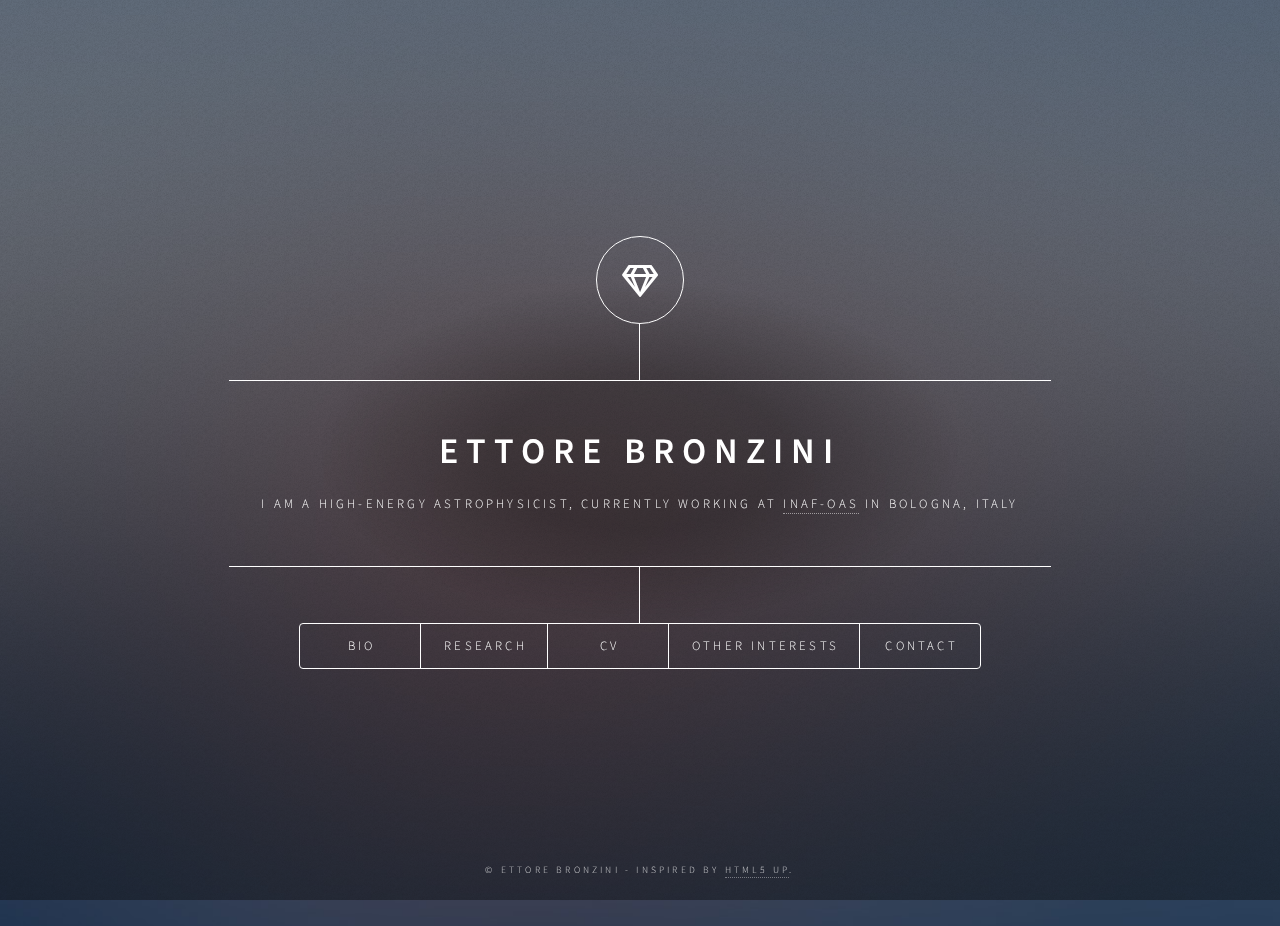
<file: index.html>
t<!DOCTYPE HTML>
<!--
	Dimension by HTML5 UP
	html5up.net | @ajlkn
	Free for personal and commercial use under the CCA 3.0 license (html5up.net/license)
-->
<html>
	<head>
		<title>Ettore Bronzini's Homepage</title>
		<meta charset="utf-8" />
		<meta name="viewport" content="width=device-width, initial-scale=1, user-scalable=no" />
		<link rel="stylesheet" href="assets/css/main.css" />
		<noscript><link rel="stylesheet" href="assets/css/noscript.css" /></noscript>
	</head>
	<body class="is-preload">

		<!-- Wrapper -->
			<div id="wrapper">

				<!-- Header -->
					<header id="header">
						<div class="logo">
							<span class="icon fa-gem"></span>
						</div>
						<div class="content">
							<div class="inner">
								<h1>Ettore Bronzini</h1>
								<p>I am a high-energy astrophysicist, currently working at <a href="https://www.oas.inaf.it/it/">INAF-OAS</a> in Bologna, Italy</p>
							</div>
						</div>
						<nav>
							<ul>
								<li><a href="#bio">Bio</a></li>
								<li><a href="#work">Research</a></li>
								<li><a href="#cv">CV</a></li>
								<li><a href="#other">Other interests</a></li>
								<li><a href="#contact">Contact</a></li>
								<!--<li><a href="#elements">Elements</a></li>-->
							</ul>
						</nav>
					</header>

				<!-- Main -->
					<div id="main">

						<!-- Intro -->
							<article id="bio">
								<h2 class="major">Bio</h2>
								<span class="image main"><img src="images/foto_laurea_1.JPG" alt="" /></span>
								<p>I was born in Bari, a wonderful city located in the heel of the Italian peninsula. I have always been passionate about science, physics, and astronomy. At the age of 10, after a lesson on atomic structure in elementary school, I decided that I wanted to become a physicist.</p>
								<p>I therefore began studying Physics at the University of Bari Aldo Moro, where I obtained my Bachelor’s degree in 2019. I then moved to the University of Bologna (Alma Mater Studiorum – Università di Bologna) to pursue a Master’s degree in Astrophysics and Cosmology, graduating in 2022.<p>
								<p>Then, I started a PhD in Astrophysics at the University of Bologna in 2022. Starting from 2026, I am a fixed-term researcher at the INAF-OAS in Bologna.</p>	
							</article>

						<!-- Work -->
							<article id="work">
								<h2 class="major">Work</h2>
								<span class="image main"><img src="images/pic02.jpg" alt="" /></span>
								<p>Adipiscing magna sed dolor elit. Praesent eleifend dignissim arcu, at eleifend sapien imperdiet ac. Aliquam erat volutpat. Praesent urna nisi, fringila lorem et vehicula lacinia quam. Integer sollicitudin mauris nec lorem luctus ultrices.</p>
								<p>Nullam et orci eu lorem consequat tincidunt vivamus et sagittis libero. Mauris aliquet magna magna sed nunc rhoncus pharetra. Pellentesque condimentum sem. In efficitur ligula tate urna. Maecenas laoreet massa vel lacinia pellentesque lorem ipsum dolor. Nullam et orci eu lorem consequat tincidunt. Vivamus et sagittis libero. Mauris aliquet magna magna sed nunc rhoncus amet feugiat tempus.</p>
							</article>

						<!-- CV -->
							<article id="cv">
								<h2 class="major">Curriculum Vitae</h2>
								<span class="image main"><img src="images/pic03.jpg" alt="" /></span>
								<p>Lorem ipsum dolor sit amet, consectetur et adipiscing elit. Praesent eleifend dignissim arcu, at eleifend sapien imperdiet ac. Aliquam erat volutpat. Praesent urna nisi, fringila lorem et vehicula lacinia quam. Integer sollicitudin mauris nec lorem luctus ultrices. Aliquam libero et malesuada fames ac ante ipsum primis in faucibus. Cras viverra ligula sit amet ex mollis mattis lorem ipsum dolor sit amet.</p>
							</article>

						<!-- Other interests -->
							<article id="other">
								<h2 class="major">Other interests</h2>
								<span class="image main"><img src="images/pic03.jpg" alt="" /></span>
								<p>Lorem ipsum dolor sit amet, consectetur et adipiscing elit. Praesent eleifend dignissim arcu, at eleifend sapien imperdiet ac. Aliquam erat volutpat. Praesent urna nisi, fringila lorem et vehicula lacinia quam. Integer sollicitudin mauris nec lorem luctus ultrices. Aliquam libero et malesuada fames ac ante ipsum primis in faucibus. Cras viverra ligula sit amet ex mollis mattis lorem ipsum dolor sit amet.</p>
							</article>

						<!-- Contact -->
							<article id="contact">
								<h2 class="major">Contact</h2>
								<form method="post" action="#">
									<div class="fields">
										<div class="field half">
											<label for="name">Name</label>
											<input type="text" name="name" id="name" />
										</div>
										<div class="field half">
											<label for="email">Email</label>
											<input type="text" name="email" id="email" />
										</div>
										<div class="field">
											<label for="message">Message</label>
											<textarea name="message" id="message" rows="4"></textarea>
										</div>
									</div>
									<ul class="actions">
										<li><input type="submit" value="Send Message" class="primary" /></li>
										<li><input type="reset" value="Reset" /></li>
									</ul>
								</form>
								<ul class="icons">
									<li><a href="#" class="icon brands fa-twitter"><span class="label">Twitter</span></a></li>
									<li><a href="#" class="icon brands fa-facebook-f"><span class="label">Facebook</span></a></li>
									<li><a href="#" class="icon brands fa-instagram"><span class="label">Instagram</span></a></li>
									<li><a href="#" class="icon brands fa-github"><span class="label">GitHub</span></a></li>
								</ul>
							</article>

						<!-- Elements -->
							<article id="elements">
								<h2 class="major">Elements</h2>

								<section>
									<h3 class="major">Text</h3>
									<p>This is <b>bold</b> and this is <strong>strong</strong>. This is <i>italic</i> and this is <em>emphasized</em>.
									This is <sup>superscript</sup> text and this is <sub>subscript</sub> text.
									This is <u>underlined</u> and this is code: <code>for (;;) { ... }</code>. Finally, <a href="#">this is a link</a>.</p>
									<hr />
									<h2>Heading Level 2</h2>
									<h3>Heading Level 3</h3>
									<h4>Heading Level 4</h4>
									<h5>Heading Level 5</h5>
									<h6>Heading Level 6</h6>
									<hr />
									<h4>Blockquote</h4>
									<blockquote>Fringilla nisl. Donec accumsan interdum nisi, quis tincidunt felis sagittis eget tempus euismod. Vestibulum ante ipsum primis in faucibus vestibulum. Blandit adipiscing eu felis iaculis volutpat ac adipiscing accumsan faucibus. Vestibulum ante ipsum primis in faucibus lorem ipsum dolor sit amet nullam adipiscing eu felis.</blockquote>
									<h4>Preformatted</h4>
									<pre><code>i = 0;

while (!deck.isInOrder()) {
    print 'Iteration ' + i;
    deck.shuffle();
    i++;
}

print 'It took ' + i + ' iterations to sort the deck.';</code></pre>
								</section>

								<section>
									<h3 class="major">Lists</h3>

									<h4>Unordered</h4>
									<ul>
										<li>Dolor pulvinar etiam.</li>
										<li>Sagittis adipiscing.</li>
										<li>Felis enim feugiat.</li>
									</ul>

									<h4>Alternate</h4>
									<ul class="alt">
										<li>Dolor pulvinar etiam.</li>
										<li>Sagittis adipiscing.</li>
										<li>Felis enim feugiat.</li>
									</ul>

									<h4>Ordered</h4>
									<ol>
										<li>Dolor pulvinar etiam.</li>
										<li>Etiam vel felis viverra.</li>
										<li>Felis enim feugiat.</li>
										<li>Dolor pulvinar etiam.</li>
										<li>Etiam vel felis lorem.</li>
										<li>Felis enim et feugiat.</li>
									</ol>
									<h4>Icons</h4>
									<ul class="icons">
										<li><a href="#" class="icon brands fa-twitter"><span class="label">Twitter</span></a></li>
										<li><a href="#" class="icon brands fa-facebook-f"><span class="label">Facebook</span></a></li>
										<li><a href="#" class="icon brands fa-instagram"><span class="label">Instagram</span></a></li>
										<li><a href="#" class="icon brands fa-github"><span class="label">Github</span></a></li>
									</ul>

									<h4>Actions</h4>
									<ul class="actions">
										<li><a href="#" class="button primary">Default</a></li>
										<li><a href="#" class="button">Default</a></li>
									</ul>
									<ul class="actions stacked">
										<li><a href="#" class="button primary">Default</a></li>
										<li><a href="#" class="button">Default</a></li>
									</ul>
								</section>

								<section>
									<h3 class="major">Table</h3>
									<h4>Default</h4>
									<div class="table-wrapper">
										<table>
											<thead>
												<tr>
													<th>Name</th>
													<th>Description</th>
													<th>Price</th>
												</tr>
											</thead>
											<tbody>
												<tr>
													<td>Item One</td>
													<td>Ante turpis integer aliquet porttitor.</td>
													<td>29.99</td>
												</tr>
												<tr>
													<td>Item Two</td>
													<td>Vis ac commodo adipiscing arcu aliquet.</td>
													<td>19.99</td>
												</tr>
												<tr>
													<td>Item Three</td>
													<td> Morbi faucibus arcu accumsan lorem.</td>
													<td>29.99</td>
												</tr>
												<tr>
													<td>Item Four</td>
													<td>Vitae integer tempus condimentum.</td>
													<td>19.99</td>
												</tr>
												<tr>
													<td>Item Five</td>
													<td>Ante turpis integer aliquet porttitor.</td>
													<td>29.99</td>
												</tr>
											</tbody>
											<tfoot>
												<tr>
													<td colspan="2"></td>
													<td>100.00</td>
												</tr>
											</tfoot>
										</table>
									</div>

									<h4>Alternate</h4>
									<div class="table-wrapper">
										<table class="alt">
											<thead>
												<tr>
													<th>Name</th>
													<th>Description</th>
													<th>Price</th>
												</tr>
											</thead>
											<tbody>
												<tr>
													<td>Item One</td>
													<td>Ante turpis integer aliquet porttitor.</td>
													<td>29.99</td>
												</tr>
												<tr>
													<td>Item Two</td>
													<td>Vis ac commodo adipiscing arcu aliquet.</td>
													<td>19.99</td>
												</tr>
												<tr>
													<td>Item Three</td>
													<td> Morbi faucibus arcu accumsan lorem.</td>
													<td>29.99</td>
												</tr>
												<tr>
													<td>Item Four</td>
													<td>Vitae integer tempus condimentum.</td>
													<td>19.99</td>
												</tr>
												<tr>
													<td>Item Five</td>
													<td>Ante turpis integer aliquet porttitor.</td>
													<td>29.99</td>
												</tr>
											</tbody>
											<tfoot>
												<tr>
													<td colspan="2"></td>
													<td>100.00</td>
												</tr>
											</tfoot>
										</table>
									</div>
								</section>

								<section>
									<h3 class="major">Buttons</h3>
									<ul class="actions">
										<li><a href="#" class="button primary">Primary</a></li>
										<li><a href="#" class="button">Default</a></li>
									</ul>
									<ul class="actions">
										<li><a href="#" class="button">Default</a></li>
										<li><a href="#" class="button small">Small</a></li>
									</ul>
									<ul class="actions">
										<li><a href="#" class="button primary icon solid fa-download">Icon</a></li>
										<li><a href="#" class="button icon solid fa-download">Icon</a></li>
									</ul>
									<ul class="actions">
										<li><span class="button primary disabled">Disabled</span></li>
										<li><span class="button disabled">Disabled</span></li>
									</ul>
								</section>

								<section>
									<h3 class="major">Form</h3>
									<form method="post" action="#">
										<div class="fields">
											<div class="field half">
												<label for="demo-name">Name</label>
												<input type="text" name="demo-name" id="demo-name" value="" placeholder="Jane Doe" />
											</div>
											<div class="field half">
												<label for="demo-email">Email</label>
												<input type="email" name="demo-email" id="demo-email" value="" placeholder="jane@untitled.tld" />
											</div>
											<div class="field">
												<label for="demo-category">Category</label>
												<select name="demo-category" id="demo-category">
													<option value="">-</option>
													<option value="1">Manufacturing</option>
													<option value="1">Shipping</option>
													<option value="1">Administration</option>
													<option value="1">Human Resources</option>
												</select>
											</div>
											<div class="field half">
												<input type="radio" id="demo-priority-low" name="demo-priority" checked>
												<label for="demo-priority-low">Low</label>
											</div>
											<div class="field half">
												<input type="radio" id="demo-priority-high" name="demo-priority">
												<label for="demo-priority-high">High</label>
											</div>
											<div class="field half">
												<input type="checkbox" id="demo-copy" name="demo-copy">
												<label for="demo-copy">Email me a copy</label>
											</div>
											<div class="field half">
												<input type="checkbox" id="demo-human" name="demo-human" checked>
												<label for="demo-human">Not a robot</label>
											</div>
											<div class="field">
												<label for="demo-message">Message</label>
												<textarea name="demo-message" id="demo-message" placeholder="Enter your message" rows="6"></textarea>
											</div>
										</div>
										<ul class="actions">
											<li><input type="submit" value="Send Message" class="primary" /></li>
											<li><input type="reset" value="Reset" /></li>
										</ul>
									</form>
								</section>

							</article>

					</div>

				<!-- Footer -->
					<footer id="footer">
						<p class="copyright">&copy; Ettore Bronzini - Inspired by <a href="https://html5up.net">HTML5 UP</a>.</p>
					</footer>

			</div>

		<!-- BG -->
			<div id="bg"></div>

		<!-- Scripts -->
			<script src="assets/js/jquery.min.js"></script>
			<script src="assets/js/browser.min.js"></script>
			<script src="assets/js/breakpoints.min.js"></script>
			<script src="assets/js/util.js"></script>
			<script src="assets/js/main.js"></script>

	</body>
</html>
</file>
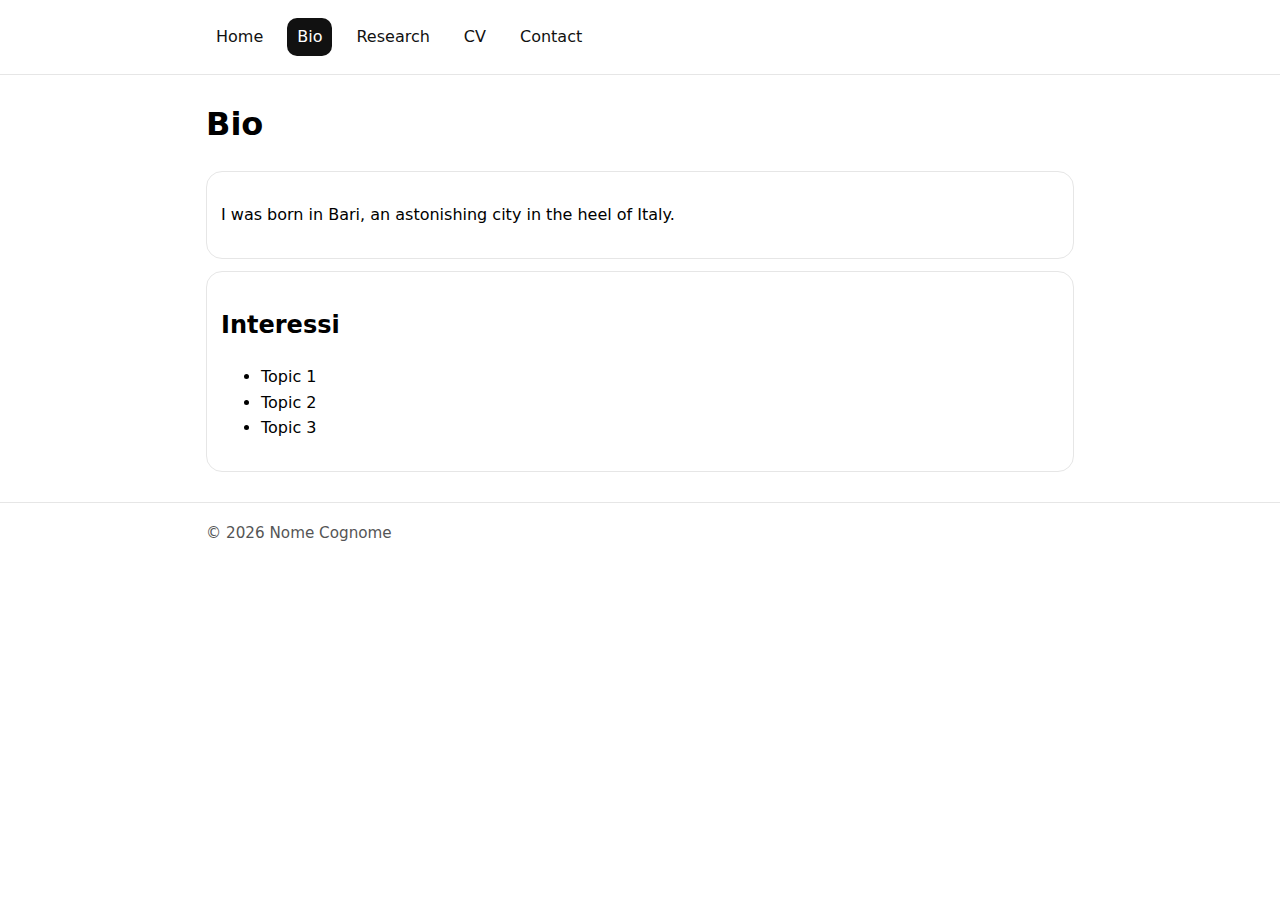
<file: bio.html>
<!doctype html>
<html lang="it">
<head>
  <meta charset="utf-8" />
  <meta name="viewport" content="width=device-width,initial-scale=1" />
  <title>Bio — Ettore Bronzini</title>
  <link rel="stylesheet" href="assets/style.css" />
</head>
<body>
  <header>
    <div class="container">
      <nav class="nav">
        <a href="index.html">Home</a>
        <a class="active" href="bio.html">Bio</a>
        <a href="research.html">Research</a>
        <a href="cv.html">CV</a>
        <a href="contact.html">Contact</a>
      </nav>
    </div>
  </header>

  <main class="container">
    <h1>Bio</h1>

    <div class="card">
      <p>
        I was born in Bari, an astonishing city in the heel of Italy.
      </p>
    </div>

    <div class="card">
      <h2>Interessi</h2>
      <ul>
        <li>Topic 1</li>
        <li>Topic 2</li>
        <li>Topic 3</li>
      </ul>
    </div>
  </main>

  <footer>
    <div class="container small">© <span id="year"></span> Nome Cognome</div>
  </footer>
  <script>document.getElementById("year").textContent = new Date().getFullYear();</script>
</body>
</html>
</file>
<file: assets/css/noscript.css>
/*
	Dimension by HTML5 UP
	html5up.net | @ajlkn
	Free for personal and commercial use under the CCA 3.0 license (html5up.net/license)
*/

/* BG */

	body.is-preload #bg:before {
		background-color: transparent;
	}

/* Header */

	body.is-preload #header {
		-moz-filter: none;
		-webkit-filter: none;
		-ms-filter: none;
		filter: none;
	}

		body.is-preload #header > * {
			opacity: 1;
		}

		body.is-preload #header .content .inner {
			max-height: none;
			padding: 3rem 2rem;
			opacity: 1;
		}

/* Main */

	#main article {
		opacity: 1;
		margin: 4rem 0 0 0;
	}
</file>
<file: assets/style.css>
:root {
  --maxw: 900px;
}

* { box-sizing: border-box; }

body {
  margin: 0;
  font-family: system-ui, -apple-system, Segoe UI, Roboto, Ubuntu, Cantarell, Arial, sans-serif;
  line-height: 1.6;
}

header {
  border-bottom: 1px solid #e6e6e6;
  background: #fff;
}

.container {
  max-width: var(--maxw);
  margin: 0 auto;
  padding: 18px 16px;
}

.nav {
  display: flex;
  gap: 14px;
  flex-wrap: wrap;
  align-items: center;
}

.nav a {
  text-decoration: none;
  padding: 6px 10px;
  border-radius: 10px;
  color: #111;
}

.nav a:hover { background: #f3f3f3; }

.nav a.active {
  background: #111;
  color: #fff;
}

main h1 { margin-top: 6px; }
footer { border-top: 1px solid #e6e6e6; color: #666; }
.small { font-size: 0.95rem; color: #555; }

.card {
  border: 1px solid #e6e6e6;
  border-radius: 16px;
  padding: 14px;
  margin: 12px 0;
  background: #fff;
}
</file>
<file: assets/css/main.css>
@import url(fontawesome-all.min.css);
@import url("https://fonts.googleapis.com/css?family=Source+Sans+Pro:300italic,600italic,300,600");

/*
	Dimension by HTML5 UP
	html5up.net | @ajlkn
	Free for personal and commercial use under the CCA 3.0 license (html5up.net/license)
*/

html, body, div, span, applet, object,
iframe, h1, h2, h3, h4, h5, h6, p, blockquote,
pre, a, abbr, acronym, address, big, cite,
code, del, dfn, em, img, ins, kbd, q, s, samp,
small, strike, strong, sub, sup, tt, var, b,
u, i, center, dl, dt, dd, ol, ul, li, fieldset,
form, label, legend, table, caption, tbody,
tfoot, thead, tr, th, td, article, aside,
canvas, details, embed, figure, figcaption,
footer, header, hgroup, menu, nav, output, ruby,
section, summary, time, mark, audio, video {
	margin: 0;
	padding: 0;
	border: 0;
	font-size: 100%;
	font: inherit;
	vertical-align: baseline;}

article, aside, details, figcaption, figure,
footer, header, hgroup, menu, nav, section {
	display: block;}

body {
	line-height: 1;
}

ol, ul {
	list-style: none;
}

blockquote, q {
	quotes: none;
}

	blockquote:before, blockquote:after, q:before, q:after {
		content: '';
		content: none;
	}

table {
	border-collapse: collapse;
	border-spacing: 0;
}

body {
	-webkit-text-size-adjust: none;
}

mark {
	background-color: transparent;
	color: inherit;
}

input::-moz-focus-inner {
	border: 0;
	padding: 0;
}

input, select, textarea {
	-moz-appearance: none;
	-webkit-appearance: none;
	-ms-appearance: none;
	appearance: none;
}

/* Basic */

	@-ms-viewport {
		width: device-width;
	}

	@media screen and (max-width: 480px) {

		html, body {
			min-width: 320px;
		}

	}

	html {
		box-sizing: border-box;
	}

	*, *:before, *:after {
		box-sizing: inherit;
	}

	body {
		background: #1b1f22;
	}

		body.is-preload *, body.is-preload *:before, body.is-preload *:after {
			-moz-animation: none !important;
			-webkit-animation: none !important;
			-ms-animation: none !important;
			animation: none !important;
			-moz-transition: none !important;
			-webkit-transition: none !important;
			-ms-transition: none !important;
			transition: none !important;
		}

/* Type */

	html {
		font-size: 16pt;
	}

		@media screen and (max-width: 1680px) {

			html {
				font-size: 12pt;
			}

		}

		@media screen and (max-width: 736px) {

			html {
				font-size: 11pt;
			}

		}

		@media screen and (max-width: 360px) {

			html {
				font-size: 10pt;
			}

		}

	body, input, select, textarea {
		color: #ffffff;
		font-family: "Source Sans Pro", sans-serif;
		font-weight: 300;
		font-size: 1rem;
		line-height: 1.65;
	}

	a {
		-moz-transition: color 0.2s ease-in-out, background-color 0.2s ease-in-out, border-bottom-color 0.2s ease-in-out;
		-webkit-transition: color 0.2s ease-in-out, background-color 0.2s ease-in-out, border-bottom-color 0.2s ease-in-out;
		-ms-transition: color 0.2s ease-in-out, background-color 0.2s ease-in-out, border-bottom-color 0.2s ease-in-out;
		transition: color 0.2s ease-in-out, background-color 0.2s ease-in-out, border-bottom-color 0.2s ease-in-out;
		border-bottom: dotted 1px rgba(255, 255, 255, 0.5);
		text-decoration: none;
		color: inherit;
	}

		a:hover {
			border-bottom-color: transparent;
		}

	strong, b {
		color: #ffffff;
		font-weight: 600;
	}

	em, i {
		font-style: italic;
	}

	p {
		margin: 0 0 2rem 0;
	}

	h1, h2, h3, h4, h5, h6 {
		color: #ffffff;
		font-weight: 600;
		line-height: 1.5;
		margin: 0 0 1rem 0;
		text-transform: uppercase;
		letter-spacing: 0.2rem;
	}

		h1 a, h2 a, h3 a, h4 a, h5 a, h6 a {
			color: inherit;
			text-decoration: none;
		}

		h1.major, h2.major, h3.major, h4.major, h5.major, h6.major {
			border-bottom: solid 1px #ffffff;
			width: -moz-max-content;
			width: -webkit-max-content;
			width: -ms-max-content;
			width: max-content;
			padding-bottom: 0.5rem;
			margin: 0 0 2rem 0;
		}

	h1 {
		font-size: 2.25rem;
		line-height: 1.3;
		letter-spacing: 0.5rem;
	}

	h2 {
		font-size: 1.5rem;
		line-height: 1.4;
		letter-spacing: 0.5rem;
	}

	h3 {
		font-size: 1rem;
	}

	h4 {
		font-size: 0.8rem;
	}

	h5 {
		font-size: 0.7rem;
	}

	h6 {
		font-size: 0.6rem;
	}

	@media screen and (max-width: 736px) {

		h1 {
			font-size: 1.75rem;
			line-height: 1.4;
		}

		h2 {
			font-size: 1.25em;
			line-height: 1.5;
		}

	}

	sub {
		font-size: 0.8rem;
		position: relative;
		top: 0.5rem;
	}

	sup {
		font-size: 0.8rem;
		position: relative;
		top: -0.5rem;
	}

	blockquote {
		border-left: solid 4px #ffffff;
		font-style: italic;
		margin: 0 0 2rem 0;
		padding: 0.5rem 0 0.5rem 2rem;
	}

	code {
		background: rgba(255, 255, 255, 0.075);
		border-radius: 4px;
		font-family: "Courier New", monospace;
		font-size: 0.9rem;
		margin: 0 0.25rem;
		padding: 0.25rem 0.65rem;
	}

	pre {
		-webkit-overflow-scrolling: touch;
		font-family: "Courier New", monospace;
		font-size: 0.9rem;
		margin: 0 0 2rem 0;
	}

		pre code {
			display: block;
			line-height: 1.75;
			padding: 1rem 1.5rem;
			overflow-x: auto;
		}

	hr {
		border: 0;
		border-bottom: solid 1px #ffffff;
		margin: 2.75rem 0;
	}

	.align-left {
		text-align: left;
	}

	.align-center {
		text-align: center;
	}

	.align-right {
		text-align: right;
	}

/* Form */

	form {
		margin: 0 0 2rem 0;
	}

		form > :last-child {
			margin-bottom: 0;
		}

		form > .fields {
			display: -moz-flex;
			display: -webkit-flex;
			display: -ms-flex;
			display: flex;
			-moz-flex-wrap: wrap;
			-webkit-flex-wrap: wrap;
			-ms-flex-wrap: wrap;
			flex-wrap: wrap;
			width: calc(100% + 3rem);
			margin: -1.5rem 0 2rem -1.5rem;
		}

			form > .fields > .field {
				-moz-flex-grow: 0;
				-webkit-flex-grow: 0;
				-ms-flex-grow: 0;
				flex-grow: 0;
				-moz-flex-shrink: 0;
				-webkit-flex-shrink: 0;
				-ms-flex-shrink: 0;
				flex-shrink: 0;
				padding: 1.5rem 0 0 1.5rem;
				width: calc(100% - 1.5rem);
			}

				form > .fields > .field.half {
					width: calc(50% - 0.75rem);
				}

				form > .fields > .field.third {
					width: calc(100%/3 - 0.5rem);
				}

				form > .fields > .field.quarter {
					width: calc(25% - 0.375rem);
				}

		@media screen and (max-width: 480px) {

			form > .fields {
				width: calc(100% + 3rem);
				margin: -1.5rem 0 2rem -1.5rem;
			}

				form > .fields > .field {
					padding: 1.5rem 0 0 1.5rem;
					width: calc(100% - 1.5rem);
				}

					form > .fields > .field.half {
						width: calc(100% - 1.5rem);
					}

					form > .fields > .field.third {
						width: calc(100% - 1.5rem);
					}

					form > .fields > .field.quarter {
						width: calc(100% - 1.5rem);
					}

		}

	label {
		color: #ffffff;
		display: block;
		font-size: 0.8rem;
		font-weight: 300;
		letter-spacing: 0.2rem;
		line-height: 1.5;
		margin: 0 0 1rem 0;
		text-transform: uppercase;
	}

	input[type="text"],
	input[type="password"],
	input[type="email"],
	input[type="tel"],
	select,
	textarea {
		-moz-appearance: none;
		-webkit-appearance: none;
		-ms-appearance: none;
		appearance: none;
		-moz-transition: border-color 0.2s ease-in-out, box-shadow 0.2s ease-in-out, background-color 0.2s ease-in-out;
		-webkit-transition: border-color 0.2s ease-in-out, box-shadow 0.2s ease-in-out, background-color 0.2s ease-in-out;
		-ms-transition: border-color 0.2s ease-in-out, box-shadow 0.2s ease-in-out, background-color 0.2s ease-in-out;
		transition: border-color 0.2s ease-in-out, box-shadow 0.2s ease-in-out, background-color 0.2s ease-in-out;
		background-color: transparent;
		border-radius: 4px;
		border: solid 1px #ffffff;
		color: inherit;
		display: block;
		outline: 0;
		padding: 0 1rem;
		text-decoration: none;
		width: 100%;
	}

		input[type="text"]:invalid,
		input[type="password"]:invalid,
		input[type="email"]:invalid,
		input[type="tel"]:invalid,
		select:invalid,
		textarea:invalid {
			box-shadow: none;
		}

		input[type="text"]:focus,
		input[type="password"]:focus,
		input[type="email"]:focus,
		input[type="tel"]:focus,
		select:focus,
		textarea:focus {
			background: rgba(255, 255, 255, 0.075);
			border-color: #ffffff;
			box-shadow: 0 0 0 1px #ffffff;
		}

	select {
		background-image: url("data:image/svg+xml;charset=utf8,%3Csvg xmlns='http://www.w3.org/2000/svg' width='40' height='40' preserveAspectRatio='none' viewBox='0 0 40 40'%3E%3Cpath d='M9.4,12.3l10.4,10.4l10.4-10.4c0.2-0.2,0.5-0.4,0.9-0.4c0.3,0,0.6,0.1,0.9,0.4l3.3,3.3c0.2,0.2,0.4,0.5,0.4,0.9 c0,0.4-0.1,0.6-0.4,0.9L20.7,31.9c-0.2,0.2-0.5,0.4-0.9,0.4c-0.3,0-0.6-0.1-0.9-0.4L4.3,17.3c-0.2-0.2-0.4-0.5-0.4-0.9 c0-0.4,0.1-0.6,0.4-0.9l3.3-3.3c0.2-0.2,0.5-0.4,0.9-0.4S9.1,12.1,9.4,12.3z' fill='%23ffffff' /%3E%3C/svg%3E");
		background-size: 1.25rem;
		background-repeat: no-repeat;
		background-position: calc(100% - 1rem) center;
		height: 2.75rem;
		padding-right: 2.75rem;
		text-overflow: ellipsis;
	}

		select option {
			color: #ffffff;
			background: #1b1f22;
		}

		select:focus::-ms-value {
			background-color: transparent;
		}

		select::-ms-expand {
			display: none;
		}

	input[type="text"],
	input[type="password"],
	input[type="email"],
	select {
		height: 2.75rem;
	}

	textarea {
		padding: 0.75rem 1rem;
	}

	input[type="checkbox"],
	input[type="radio"] {
		-moz-appearance: none;
		-webkit-appearance: none;
		-ms-appearance: none;
		appearance: none;
		display: block;
		float: left;
		margin-right: -2rem;
		opacity: 0;
		width: 1rem;
		z-index: -1;
	}

		input[type="checkbox"] + label,
		input[type="radio"] + label {
			text-decoration: none;
			-moz-user-select: none;
			-webkit-user-select: none;
			-ms-user-select: none;
			user-select: none;
			color: #ffffff;
			cursor: pointer;
			display: inline-block;
			font-size: 0.8rem;
			font-weight: 300;
			margin: 0 0 0.5rem 0;
			padding-left: 2.65rem;
			padding-right: 0.75rem;
			position: relative;
		}

			input[type="checkbox"] + label:before,
			input[type="radio"] + label:before {
				-moz-osx-font-smoothing: grayscale;
				-webkit-font-smoothing: antialiased;
				display: inline-block;
				font-style: normal;
				font-variant: normal;
				text-rendering: auto;
				line-height: 1;
				text-transform: none !important;
				font-family: 'Font Awesome 5 Free';
				font-weight: 900;
			}

			input[type="checkbox"] + label:before,
			input[type="radio"] + label:before {
				-moz-transition: border-color 0.2s ease-in-out, box-shadow 0.2s ease-in-out, background-color 0.2s ease-in-out;
				-webkit-transition: border-color 0.2s ease-in-out, box-shadow 0.2s ease-in-out, background-color 0.2s ease-in-out;
				-ms-transition: border-color 0.2s ease-in-out, box-shadow 0.2s ease-in-out, background-color 0.2s ease-in-out;
				transition: border-color 0.2s ease-in-out, box-shadow 0.2s ease-in-out, background-color 0.2s ease-in-out;
				border-radius: 4px;
				border: solid 1px #ffffff;
				content: '';
				display: inline-block;
				height: 1.65rem;
				left: 0;
				line-height: 1.65rem;
				position: absolute;
				text-align: center;
				top: -0.15rem;
				width: 1.65rem;
			}

		input[type="checkbox"]:checked + label:before,
		input[type="radio"]:checked + label:before {
			background: #ffffff !important;
			border-color: #ffffff !important;
			color: #1b1f22;
			content: '\f00c';
		}

		input[type="checkbox"]:focus + label:before,
		input[type="radio"]:focus + label:before {
			background: rgba(255, 255, 255, 0.075);
			border-color: #ffffff;
			box-shadow: 0 0 0 1px #ffffff;
		}

	input[type="checkbox"] + label:before {
		border-radius: 4px;
	}

	input[type="radio"] + label:before {
		border-radius: 100%;
	}

	::-webkit-input-placeholder {
		color: rgba(255, 255, 255, 0.5) !important;
		opacity: 1.0;
	}

	:-moz-placeholder {
		color: rgba(255, 255, 255, 0.5) !important;
		opacity: 1.0;
	}

	::-moz-placeholder {
		color: rgba(255, 255, 255, 0.5) !important;
		opacity: 1.0;
	}

	:-ms-input-placeholder {
		color: rgba(255, 255, 255, 0.5) !important;
		opacity: 1.0;
	}

	.formerize-placeholder {
		color: rgba(255, 255, 255, 0.5) !important;
		opacity: 1.0;
	}

/* Box */

	.box {
		border-radius: 4px;
		border: solid 1px #ffffff;
		margin-bottom: 2rem;
		padding: 1.5em;
	}

		.box > :last-child,
		.box > :last-child > :last-child,
		.box > :last-child > :last-child > :last-child {
			margin-bottom: 0;
		}

		.box.alt {
			border: 0;
			border-radius: 0;
			padding: 0;
		}

/* Icon */

	.icon {
		text-decoration: none;
		border-bottom: none;
		position: relative;
	}

		.icon:before {
			-moz-osx-font-smoothing: grayscale;
			-webkit-font-smoothing: antialiased;
			display: inline-block;
			font-style: normal;
			font-variant: normal;
			text-rendering: auto;
			line-height: 1;
			text-transform: none !important;
			font-family: 'Font Awesome 5 Free';
			font-weight: 400;
		}

		.icon > .label {
			display: none;
		}

		.icon:before {
			line-height: inherit;
		}

		.icon.solid:before {
			font-weight: 900;
		}

		.icon.brands:before {
			font-family: 'Font Awesome 5 Brands';
		}

/* Image */

	.image {
		border-radius: 4px;
		border: 0;
		display: inline-block;
		position: relative;
	}

		.image:before {
			pointer-events: none;
			background-image: url("../../images/overlay.png");
			background-color: rgba(19, 21, 25, 0.5);
			border-radius: 4px;
			content: '';
			display: block;
			height: 100%;
			left: 0;
			opacity: 0.5;
			position: absolute;
			top: 0;
			width: 100%;
		}

		.image img {
			border-radius: 4px;
			display: block;
		}

		.image.left, .image.right {
			max-width: 40%;
		}

			.image.left img, .image.right img {
				width: 100%;
			}

		.image.left {
			float: left;
			padding: 0 1.5em 1em 0;
			top: 0.25em;
		}

		.image.right {
			float: right;
			padding: 0 0 1em 1.5em;
			top: 0.25em;
		}

		.image.fit {
			display: block;
			margin: 0 0 2rem 0;
			width: 100%;
		}

			.image.fit img {
				width: 100%;
			}

		.image.main {
			display: block;
			margin: 2.5rem 0;
			width: 100%;
		}

			.image.main img {
				width: 100%;
			}

		@media screen and (max-width: 736px) {

			.image.main {
				margin: 2rem 0;
			}

		}

		@media screen and (max-width: 480px) {

			.image.main {
				margin: 1.5rem 0;
			}

		}

/* List */

	ol {
		list-style: decimal;
		margin: 0 0 2rem 0;
		padding-left: 1.25em;
	}

		ol li {
			padding-left: 0.25em;
		}

	ul {
		list-style: disc;
		margin: 0 0 2rem 0;
		padding-left: 1em;
	}

		ul li {
			padding-left: 0.5em;
		}

		ul.alt {
			list-style: none;
			padding-left: 0;
		}

			ul.alt li {
				border-top: solid 1px #ffffff;
				padding: 0.5em 0;
			}

				ul.alt li:first-child {
					border-top: 0;
					padding-top: 0;
				}

	dl {
		margin: 0 0 2rem 0;
	}

		dl dt {
			display: block;
			font-weight: 600;
			margin: 0 0 1rem 0;
		}

		dl dd {
			margin-left: 2rem;
		}

/* Actions */

	ul.actions {
		display: -moz-flex;
		display: -webkit-flex;
		display: -ms-flex;
		display: flex;
		cursor: default;
		list-style: none;
		margin-left: -1rem;
		padding-left: 0;
	}

		ul.actions li {
			padding: 0 0 0 1rem;
			vertical-align: middle;
		}

		ul.actions.special {
			-moz-justify-content: center;
			-webkit-justify-content: center;
			-ms-justify-content: center;
			justify-content: center;
			width: 100%;
			margin-left: 0;
		}

			ul.actions.special li:first-child {
				padding-left: 0;
			}

		ul.actions.stacked {
			-moz-flex-direction: column;
			-webkit-flex-direction: column;
			-ms-flex-direction: column;
			flex-direction: column;
			margin-left: 0;
		}

			ul.actions.stacked li {
				padding: 1.3rem 0 0 0;
			}

				ul.actions.stacked li:first-child {
					padding-top: 0;
				}

		ul.actions.fit {
			width: calc(100% + 1rem);
		}

			ul.actions.fit li {
				-moz-flex-grow: 1;
				-webkit-flex-grow: 1;
				-ms-flex-grow: 1;
				flex-grow: 1;
				-moz-flex-shrink: 1;
				-webkit-flex-shrink: 1;
				-ms-flex-shrink: 1;
				flex-shrink: 1;
				width: 100%;
			}

				ul.actions.fit li > * {
					width: 100%;
				}

			ul.actions.fit.stacked {
				width: 100%;
			}

		@media screen and (max-width: 480px) {

			ul.actions:not(.fixed) {
				-moz-flex-direction: column;
				-webkit-flex-direction: column;
				-ms-flex-direction: column;
				flex-direction: column;
				margin-left: 0;
				width: 100% !important;
			}

				ul.actions:not(.fixed) li {
					-moz-flex-grow: 1;
					-webkit-flex-grow: 1;
					-ms-flex-grow: 1;
					flex-grow: 1;
					-moz-flex-shrink: 1;
					-webkit-flex-shrink: 1;
					-ms-flex-shrink: 1;
					flex-shrink: 1;
					padding: 1rem 0 0 0;
					text-align: center;
					width: 100%;
				}

					ul.actions:not(.fixed) li > * {
						width: 100%;
					}

					ul.actions:not(.fixed) li:first-child {
						padding-top: 0;
					}

					ul.actions:not(.fixed) li input[type="submit"],
					ul.actions:not(.fixed) li input[type="reset"],
					ul.actions:not(.fixed) li input[type="button"],
					ul.actions:not(.fixed) li button,
					ul.actions:not(.fixed) li .button {
						width: 100%;
					}

						ul.actions:not(.fixed) li input[type="submit"].icon:before,
						ul.actions:not(.fixed) li input[type="reset"].icon:before,
						ul.actions:not(.fixed) li input[type="button"].icon:before,
						ul.actions:not(.fixed) li button.icon:before,
						ul.actions:not(.fixed) li .button.icon:before {
							margin-left: -0.5em;
						}

		}

/* Icons */

	ul.icons {
		cursor: default;
		list-style: none;
		padding-left: 0;
	}

		ul.icons li {
			display: inline-block;
			padding: 0 0.75em 0 0;
		}

			ul.icons li:last-child {
				padding-right: 0;
			}

			ul.icons li a {
				border-radius: 100%;
				box-shadow: inset 0 0 0 1px #ffffff;
				display: inline-block;
				height: 2.25rem;
				line-height: 2.25rem;
				text-align: center;
				width: 2.25rem;
			}

				ul.icons li a:hover {
					background-color: rgba(255, 255, 255, 0.075);
				}

				ul.icons li a:active {
					background-color: rgba(255, 255, 255, 0.175);
				}

/* Table */

	.table-wrapper {
		-webkit-overflow-scrolling: touch;
		overflow-x: auto;
	}

	table {
		margin: 0 0 2rem 0;
		width: 100%;
	}

		table tbody tr {
			border: solid 1px #ffffff;
			border-left: 0;
			border-right: 0;
		}

			table tbody tr:nth-child(2n + 1) {
				background-color: rgba(255, 255, 255, 0.075);
			}

		table td {
			padding: 0.75em 0.75em;
		}

		table th {
			color: #ffffff;
			font-size: 0.9em;
			font-weight: 600;
			padding: 0 0.75em 0.75em 0.75em;
			text-align: left;
		}

		table thead {
			border-bottom: solid 2px #ffffff;
		}

		table tfoot {
			border-top: solid 2px #ffffff;
		}

		table.alt {
			border-collapse: separate;
		}

			table.alt tbody tr td {
				border: solid 1px #ffffff;
				border-left-width: 0;
				border-top-width: 0;
			}

				table.alt tbody tr td:first-child {
					border-left-width: 1px;
				}

			table.alt tbody tr:first-child td {
				border-top-width: 1px;
			}

			table.alt thead {
				border-bottom: 0;
			}

			table.alt tfoot {
				border-top: 0;
			}

/* Button */

	input[type="submit"],
	input[type="reset"],
	input[type="button"],
	button,
	.button {
		-moz-appearance: none;
		-webkit-appearance: none;
		-ms-appearance: none;
		appearance: none;
		-moz-transition: background-color 0.2s ease-in-out, color 0.2s ease-in-out;
		-webkit-transition: background-color 0.2s ease-in-out, color 0.2s ease-in-out;
		-ms-transition: background-color 0.2s ease-in-out, color 0.2s ease-in-out;
		transition: background-color 0.2s ease-in-out, color 0.2s ease-in-out;
		background-color: transparent;
		border-radius: 4px;
		border: 0;
		box-shadow: inset 0 0 0 1px #ffffff;
		color: #ffffff !important;
		cursor: pointer;
		display: inline-block;
		font-size: 0.8rem;
		font-weight: 300;
		height: 2.75rem;
		letter-spacing: 0.2rem;
		line-height: 2.75rem;
		outline: 0;
		padding: 0 1.25rem 0 1.35rem;
		text-align: center;
		text-decoration: none;
		text-transform: uppercase;
		white-space: nowrap;
	}

		input[type="submit"]:hover,
		input[type="reset"]:hover,
		input[type="button"]:hover,
		button:hover,
		.button:hover {
			background-color: rgba(255, 255, 255, 0.075);
		}

		input[type="submit"]:active,
		input[type="reset"]:active,
		input[type="button"]:active,
		button:active,
		.button:active {
			background-color: rgba(255, 255, 255, 0.175);
		}

		input[type="submit"].icon:before,
		input[type="reset"].icon:before,
		input[type="button"].icon:before,
		button.icon:before,
		.button.icon:before {
			margin-right: 0.5em;
		}

		input[type="submit"].fit,
		input[type="reset"].fit,
		input[type="button"].fit,
		button.fit,
		.button.fit {
			width: 100%;
		}

		input[type="submit"].small,
		input[type="reset"].small,
		input[type="button"].small,
		button.small,
		.button.small {
			font-size: 0.6rem;
			height: 2.0625rem;
			line-height: 2.0625rem;
		}

		input[type="submit"].primary,
		input[type="reset"].primary,
		input[type="button"].primary,
		button.primary,
		.button.primary {
			background-color: #ffffff;
			color: #1b1f22 !important;
			font-weight: 600;
		}

		input[type="submit"].disabled, input[type="submit"]:disabled,
		input[type="reset"].disabled,
		input[type="reset"]:disabled,
		input[type="button"].disabled,
		input[type="button"]:disabled,
		button.disabled,
		button:disabled,
		.button.disabled,
		.button:disabled {
			pointer-events: none;
			cursor: default;
			opacity: 0.25;
		}

	input[type="submit"],
	input[type="reset"],
	input[type="button"],
	button {
		line-height: calc(2.75rem - 2px);
	}

/* BG */

	#bg {
		-moz-transform: scale(1.0);
		-webkit-transform: scale(1.0);
		-ms-transform: scale(1.0);
		transform: scale(1.0);
		-webkit-backface-visibility: hidden;
		position: fixed;
		top: 0;
		left: 0;
		width: 100%;
		height: 100vh;
		z-index: 1;
	}

		#bg:before, #bg:after {
			content: '';
			display: block;
			position: absolute;
			top: 0;
			left: 0;
			width: 100%;
			height: 100%;
		}

		#bg:before {
			-moz-transition: background-color 2.5s ease-in-out;
			-webkit-transition: background-color 2.5s ease-in-out;
			-ms-transition: background-color 2.5s ease-in-out;
			transition: background-color 2.5s ease-in-out;
			-moz-transition-delay: 0.75s;
			-webkit-transition-delay: 0.75s;
			-ms-transition-delay: 0.75s;
			transition-delay: 0.75s;
			background-image: linear-gradient(to top, rgba(19, 21, 25, 0.5), rgba(19, 21, 25, 0.5)), url("../../images/overlay.png");
			background-size: auto, 256px 256px;
			background-position: center, center;
			background-repeat: no-repeat, repeat;
			z-index: 2;
		}

		#bg:after {
			-moz-transform: scale(1.125);
			-webkit-transform: scale(1.125);
			-ms-transform: scale(1.125);
			transform: scale(1.125);
			-moz-transition: -moz-transform 0.325s ease-in-out, -moz-filter 0.325s ease-in-out;
			-webkit-transition: -webkit-transform 0.325s ease-in-out, -webkit-filter 0.325s ease-in-out;
			-ms-transition: -ms-transform 0.325s ease-in-out, -ms-filter 0.325s ease-in-out;
			transition: transform 0.325s ease-in-out, filter 0.325s ease-in-out;
			background-image: url("../../images/bg.jpg");
			background-position: center;
			background-size: cover;
			background-repeat: no-repeat;
			z-index: 1;
		}

		body.is-article-visible #bg:after {
			-moz-transform: scale(1.0825);
			-webkit-transform: scale(1.0825);
			-ms-transform: scale(1.0825);
			transform: scale(1.0825);
			-moz-filter: blur(0.2rem);
			-webkit-filter: blur(0.2rem);
			-ms-filter: blur(0.2rem);
			filter: blur(0.2rem);
		}

		body.is-preload #bg:before {
			background-color: #000000;
		}

/* Wrapper */

	#wrapper {
		display: -moz-flex;
		display: -webkit-flex;
		display: -ms-flex;
		display: flex;
		-moz-flex-direction: column;
		-webkit-flex-direction: column;
		-ms-flex-direction: column;
		flex-direction: column;
		-moz-align-items: center;
		-webkit-align-items: center;
		-ms-align-items: center;
		align-items: center;
		-moz-justify-content: space-between;
		-webkit-justify-content: space-between;
		-ms-justify-content: space-between;
		justify-content: space-between;
		position: relative;
		min-height: 100vh;
		width: 100%;
		padding: 4rem 2rem;
		z-index: 3;
	}

		#wrapper:before {
			content: '';
			display: block;
		}

		@media screen and (max-width: 1680px) {

			#wrapper {
				padding: 3rem 2rem;
			}

		}

		@media screen and (max-width: 736px) {

			#wrapper {
				padding: 2rem 1rem;
			}

		}

		@media screen and (max-width: 480px) {

			#wrapper {
				padding: 1rem;
			}

		}

/* Header */

	#header {
		display: -moz-flex;
		display: -webkit-flex;
		display: -ms-flex;
		display: flex;
		-moz-flex-direction: column;
		-webkit-flex-direction: column;
		-ms-flex-direction: column;
		flex-direction: column;
		-moz-align-items: center;
		-webkit-align-items: center;
		-ms-align-items: center;
		align-items: center;
		-moz-transition: -moz-transform 0.325s ease-in-out, -moz-filter 0.325s ease-in-out, opacity 0.325s ease-in-out;
		-webkit-transition: -webkit-transform 0.325s ease-in-out, -webkit-filter 0.325s ease-in-out, opacity 0.325s ease-in-out;
		-ms-transition: -ms-transform 0.325s ease-in-out, -ms-filter 0.325s ease-in-out, opacity 0.325s ease-in-out;
		transition: transform 0.325s ease-in-out, filter 0.325s ease-in-out, opacity 0.325s ease-in-out;
		background-image: -moz-radial-gradient(rgba(0, 0, 0, 0.25) 25%, rgba(0, 0, 0, 0) 55%);
		background-image: -webkit-radial-gradient(rgba(0, 0, 0, 0.25) 25%, rgba(0, 0, 0, 0) 55%);
		background-image: -ms-radial-gradient(rgba(0, 0, 0, 0.25) 25%, rgba(0, 0, 0, 0) 55%);
		background-image: radial-gradient(rgba(0, 0, 0, 0.25) 25%, rgba(0, 0, 0, 0) 55%);
		max-width: 100%;
		text-align: center;
	}

		#header > * {
			-moz-transition: opacity 0.325s ease-in-out;
			-webkit-transition: opacity 0.325s ease-in-out;
			-ms-transition: opacity 0.325s ease-in-out;
			transition: opacity 0.325s ease-in-out;
			position: relative;
			margin-top: 3.5rem;
		}

			#header > *:before {
				content: '';
				display: block;
				position: absolute;
				top: calc(-3.5rem - 1px);
				left: calc(50% - 1px);
				width: 1px;
				height: calc(3.5rem + 1px);
				background: #ffffff;
			}

		#header > :first-child {
			margin-top: 0;
		}

			#header > :first-child:before {
				display: none;
			}

		#header .logo {
			width: 5.5rem;
			height: 5.5rem;
			line-height: 5.5rem;
			border: solid 1px #ffffff;
			border-radius: 100%;
		}

			#header .logo .icon:before {
				font-size: 2rem;
			}

		#header .content {
			border-style: solid;
			border-color: #ffffff;
			border-top-width: 1px;
			border-bottom-width: 1px;
			max-width: 100%;
		}

			#header .content .inner {
				-moz-transition: max-height 0.75s ease, padding 0.75s ease, opacity 0.325s ease-in-out;
				-webkit-transition: max-height 0.75s ease, padding 0.75s ease, opacity 0.325s ease-in-out;
				-ms-transition: max-height 0.75s ease, padding 0.75s ease, opacity 0.325s ease-in-out;
				transition: max-height 0.75s ease, padding 0.75s ease, opacity 0.325s ease-in-out;
				-moz-transition-delay: 0.25s;
				-webkit-transition-delay: 0.25s;
				-ms-transition-delay: 0.25s;
				transition-delay: 0.25s;
				padding: 3rem 2rem;
				max-height: 40rem;
				overflow: hidden;
			}

				#header .content .inner > :last-child {
					margin-bottom: 0;
				}

			#header .content p {
				text-transform: uppercase;
				letter-spacing: 0.2rem;
				font-size: 0.8rem;
				line-height: 2;
			}

		#header nav ul {
			display: -moz-flex;
			display: -webkit-flex;
			display: -ms-flex;
			display: flex;
			margin-bottom: 0;
			list-style: none;
			padding-left: 0;
			border: solid 1px #ffffff;
			border-radius: 4px;
		}

			#header nav ul li {
				padding-left: 0;
				border-left: solid 1px #ffffff;
			}

				#header nav ul li:first-child {
					border-left: 0;
				}

				#header nav ul li a {
					display: block;
					min-width: 7.5rem;
					height: 2.75rem;
					line-height: 2.75rem;
					padding: 0 1.25rem 0 1.45rem;
					text-transform: uppercase;
					letter-spacing: 0.2rem;
					font-size: 0.8rem;
					border-bottom: 0;
				}

					#header nav ul li a:hover {
						background-color: rgba(255, 255, 255, 0.075);
					}

					#header nav ul li a:active {
						background-color: rgba(255, 255, 255, 0.175);
					}

		#header nav.use-middle:after {
			content: '';
			display: block;
			position: absolute;
			top: 0;
			left: calc(50% - 1px);
			width: 1px;
			height: 100%;
			background: #ffffff;
		}

		#header nav.use-middle ul li.is-middle {
			border-left: 0;
		}

		body.is-article-visible #header {
			-moz-transform: scale(0.95);
			-webkit-transform: scale(0.95);
			-ms-transform: scale(0.95);
			transform: scale(0.95);
			-moz-filter: blur(0.1rem);
			-webkit-filter: blur(0.1rem);
			-ms-filter: blur(0.1rem);
			filter: blur(0.1rem);
			opacity: 0;
		}

		body.is-preload #header {
			-moz-filter: blur(0.125rem);
			-webkit-filter: blur(0.125rem);
			-ms-filter: blur(0.125rem);
			filter: blur(0.125rem);
		}

			body.is-preload #header > * {
				opacity: 0;
			}

			body.is-preload #header .content .inner {
				max-height: 0;
				padding-top: 0;
				padding-bottom: 0;
				opacity: 0;
			}

		@media screen and (max-width: 980px) {

			#header .content p br {
				display: none;
			}

		}

		@media screen and (max-width: 736px) {

			#header > * {
				margin-top: 2rem;
			}

				#header > *:before {
					top: calc(-2rem - 1px);
					height: calc(2rem + 1px);
				}

			#header .logo {
				width: 4.75rem;
				height: 4.75rem;
				line-height: 4.75rem;
			}

				#header .logo .icon:before {
					font-size: 1.75rem;
				}

			#header .content .inner {
				padding: 2.5rem 1rem;
			}

			#header .content p {
				line-height: 1.875;
			}

		}

		@media screen and (max-width: 480px) {

			#header {
				padding: 1.5rem 0;
			}

				#header .content .inner {
					padding: 2.5rem 0;
				}

				#header nav ul {
					-moz-flex-direction: column;
					-webkit-flex-direction: column;
					-ms-flex-direction: column;
					flex-direction: column;
					min-width: 10rem;
					max-width: 100%;
				}

					#header nav ul li {
						border-left: 0;
						border-top: solid 1px #ffffff;
					}

						#header nav ul li:first-child {
							border-top: 0;
						}

						#header nav ul li a {
							height: 3rem;
							line-height: 3rem;
							min-width: 0;
							width: 100%;
						}

				#header nav.use-middle:after {
					display: none;
				}

		}

/* Main */

	#main {
		-moz-flex-grow: 1;
		-webkit-flex-grow: 1;
		-ms-flex-grow: 1;
		flex-grow: 1;
		-moz-flex-shrink: 1;
		-webkit-flex-shrink: 1;
		-ms-flex-shrink: 1;
		flex-shrink: 1;
		display: -moz-flex;
		display: -webkit-flex;
		display: -ms-flex;
		display: flex;
		-moz-align-items: center;
		-webkit-align-items: center;
		-ms-align-items: center;
		align-items: center;
		-moz-justify-content: center;
		-webkit-justify-content: center;
		-ms-justify-content: center;
		justify-content: center;
		-moz-flex-direction: column;
		-webkit-flex-direction: column;
		-ms-flex-direction: column;
		flex-direction: column;
		position: relative;
		max-width: 100%;
		z-index: 3;
	}

		#main article {
			-moz-transform: translateY(0.25rem);
			-webkit-transform: translateY(0.25rem);
			-ms-transform: translateY(0.25rem);
			transform: translateY(0.25rem);
			-moz-transition: opacity 0.325s ease-in-out, -moz-transform 0.325s ease-in-out;
			-webkit-transition: opacity 0.325s ease-in-out, -webkit-transform 0.325s ease-in-out;
			-ms-transition: opacity 0.325s ease-in-out, -ms-transform 0.325s ease-in-out;
			transition: opacity 0.325s ease-in-out, transform 0.325s ease-in-out;
			padding: 4.5rem 2.5rem 1.5rem 2.5rem ;
			position: relative;
			width: 40rem;
			max-width: 100%;
			background-color: rgba(27, 31, 34, 0.85);
			border-radius: 4px;
			opacity: 0;
		}

			#main article.active {
				-moz-transform: translateY(0);
				-webkit-transform: translateY(0);
				-ms-transform: translateY(0);
				transform: translateY(0);
				opacity: 1;
			}

			#main article .close {
				display: block;
				position: absolute;
				top: 0;
				right: 0;
				width: 4rem;
				height: 4rem;
				cursor: pointer;
				text-indent: 4rem;
				overflow: hidden;
				white-space: nowrap;
			}

				#main article .close:before {
					-moz-transition: background-color 0.2s ease-in-out;
					-webkit-transition: background-color 0.2s ease-in-out;
					-ms-transition: background-color 0.2s ease-in-out;
					transition: background-color 0.2s ease-in-out;
					content: '';
					display: block;
					position: absolute;
					top: 0.75rem;
					left: 0.75rem;
					width: 2.5rem;
					height: 2.5rem;
					border-radius: 100%;
					background-position: center;
					background-image: url("data:image/svg+xml;charset=utf8,%3Csvg xmlns='http://www.w3.org/2000/svg' xmlns:xlink='http://www.w3.org/1999/xlink' width='20px' height='20px' viewBox='0 0 20 20' zoomAndPan='disable'%3E%3Cstyle%3Eline %7B stroke: %23ffffff%3B stroke-width: 1%3B %7D%3C/style%3E%3Cline x1='2' y1='2' x2='18' y2='18' /%3E%3Cline x1='18' y1='2' x2='2' y2='18' /%3E%3C/svg%3E");
					background-size: 20px 20px;
					background-repeat: no-repeat;
				}

				#main article .close:hover:before {
					background-color: rgba(255, 255, 255, 0.075);
				}

				#main article .close:active:before {
					background-color: rgba(255, 255, 255, 0.175);
				}

		@media screen and (max-width: 736px) {

			#main article {
				padding: 3.5rem 2rem 0.5rem 2rem ;
			}

				#main article .close:before {
					top: 0.875rem;
					left: 0.875rem;
					width: 2.25rem;
					height: 2.25rem;
					background-size: 14px 14px;
				}

		}

		@media screen and (max-width: 480px) {

			#main article {
				padding: 3rem 1.5rem 0.5rem 1.5rem ;
			}

		}

/* Footer */

	#footer {
		-moz-transition: -moz-transform 0.325s ease-in-out, -moz-filter 0.325s ease-in-out, opacity 0.325s ease-in-out;
		-webkit-transition: -webkit-transform 0.325s ease-in-out, -webkit-filter 0.325s ease-in-out, opacity 0.325s ease-in-out;
		-ms-transition: -ms-transform 0.325s ease-in-out, -ms-filter 0.325s ease-in-out, opacity 0.325s ease-in-out;
		transition: transform 0.325s ease-in-out, filter 0.325s ease-in-out, opacity 0.325s ease-in-out;
		width: 100%;
		max-width: 100%;
		margin-top: 2rem;
		text-align: center;
	}

		#footer .copyright {
			letter-spacing: 0.2rem;
			font-size: 0.6rem;
			opacity: 0.75;
			margin-bottom: 0;
			text-transform: uppercase;
		}

		body.is-article-visible #footer {
			-moz-transform: scale(0.95);
			-webkit-transform: scale(0.95);
			-ms-transform: scale(0.95);
			transform: scale(0.95);
			-moz-filter: blur(0.1rem);
			-webkit-filter: blur(0.1rem);
			-ms-filter: blur(0.1rem);
			filter: blur(0.1rem);
			opacity: 0;
		}

		body.is-preload #footer {
			opacity: 0;
		}
</file>
